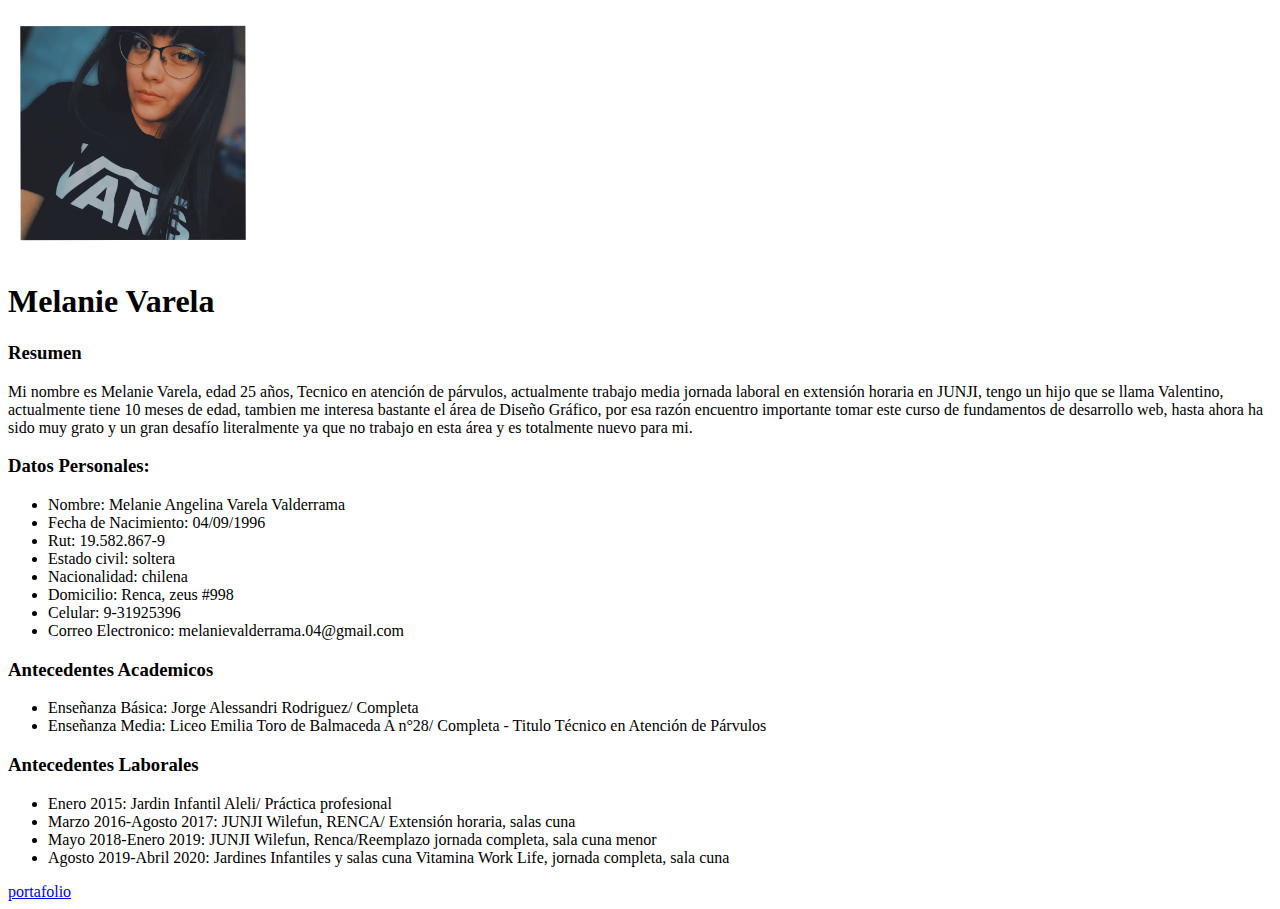
<file: CV-Melanie/index.html>
<!DOCTYPE html>
<html lang="en">
  <head>
    <meta charset="UTF-8" />
    <meta http-equiv="X-UA-Compatible" content="IE=edge" />
    <meta name="viewport" content="width=device-width, initial-scale=1.0" />
    <link rel="icon" type="image/png" href="assets/imgs/favicon.png"/>
    <img src="assets/imgs/perfil.jpg" width="250" height="250"/>
    <title>Curriculum Melanie</title>
  </head>

  <body>
    <h1>Melanie Varela</h1>
    <h3>Resumen</h3>
    <p>
      Mi nombre es Melanie Varela, edad 25 años, Tecnico en atención de párvulos,
      actualmente trabajo media jornada laboral en extensión horaria en JUNJI,
      tengo un hijo que se llama Valentino, actualmente tiene 10 meses de edad,
      tambien me interesa bastante el área de Diseño Gráfico, por esa razón encuentro 
      importante tomar este curso de fundamentos de desarrollo web, hasta ahora ha sido muy grato
      y un gran desafío literalmente ya que no trabajo en esta área y es totalmente nuevo para mi.
    </p>

    <h3>Datos Personales:</h3>
    <ul>
      <li>Nombre: Melanie Angelina Varela Valderrama</li>
      <li>Fecha de Nacimiento: 04/09/1996</li>
      <li>Rut: 19.582.867-9</li>
      <li>Estado civil: soltera</li>
      <li>Nacionalidad: chilena</li>
      <li>Domicilio: Renca, zeus #998</li>
      <li>Celular: 9-31925396</li>
      <li>Correo Electronico: melanievalderrama.04@gmail.com</li>
    </ul>
    <h3>Antecedentes Academicos</h3>
    <ul>
      <li>Enseñanza Básica: Jorge Alessandri Rodriguez/ Completa</li>
      <li>
        Enseñanza Media: Liceo Emilia Toro de Balmaceda A n°28/ Completa -
        Titulo Técnico en Atención de Párvulos
      </li>
    </ul>
    <h3>Antecedentes Laborales</h3>
    <ul>
      <li>Enero 2015: Jardin Infantil Aleli/ Práctica profesional</li>
      <li>
        Marzo 2016-Agosto 2017: JUNJI Wilefun, RENCA/ Extensión horaria, salas
        cuna
      </li>
      <li>
        Mayo 2018-Enero 2019: JUNJI Wilefun, Renca/Reemplazo jornada completa,
        sala cuna menor
      </li>
      <li>Agosto 2019-Abril 2020: Jardines Infantiles y salas cuna Vitamina Work Life, jornada completa, sala cuna</li>
    </ul>
    <a href="portafolio.html">portafolio</a>
  </body>
</html>
</file>
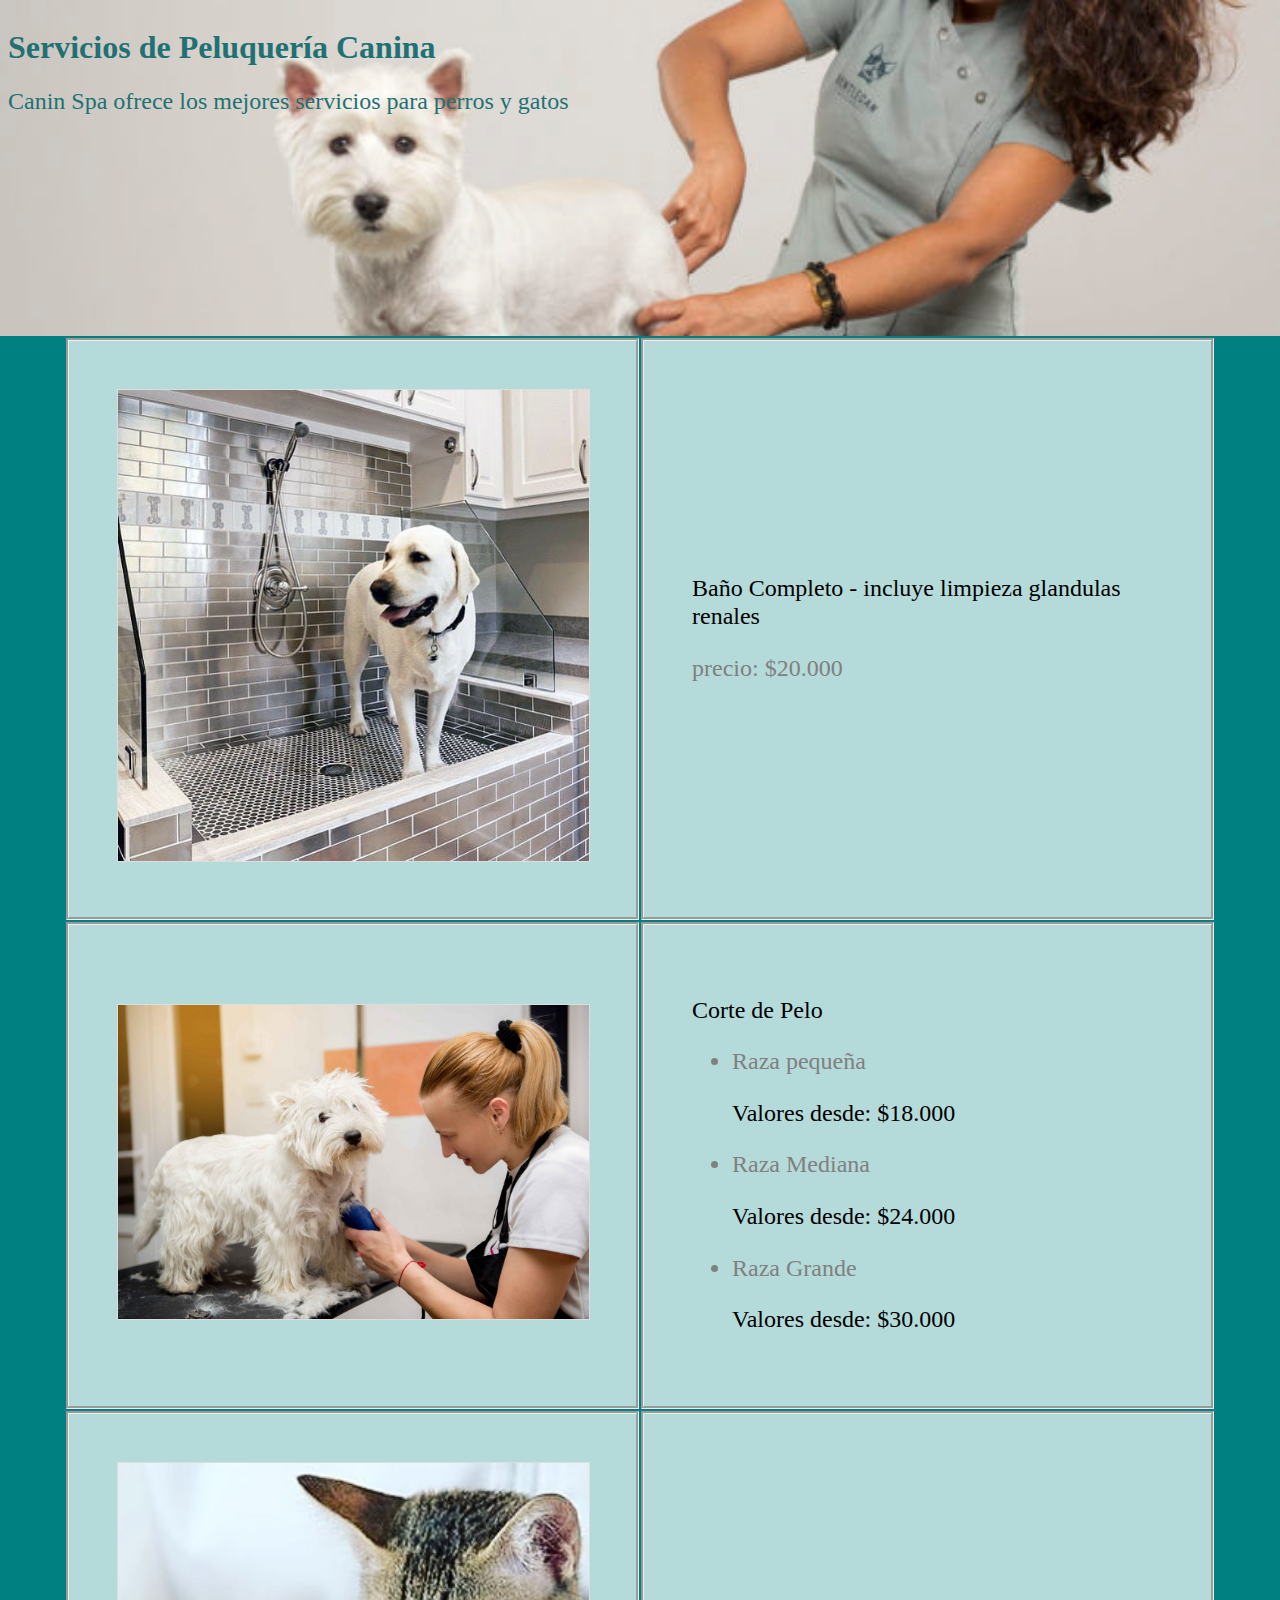
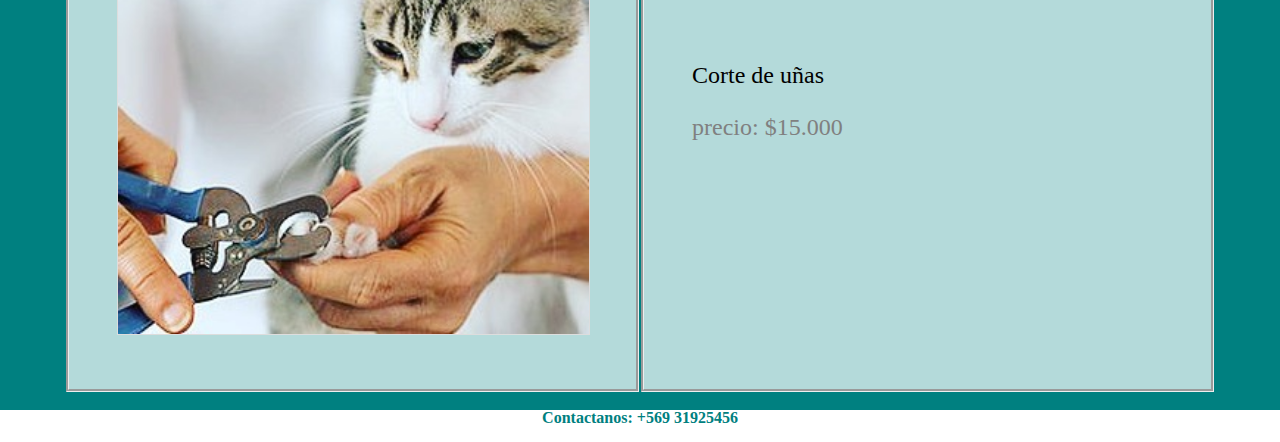
<file: Landing1/index.html>
<!DOCTYPE html>
<html lang="en">
<head>
    <meta charset="UTF-8">
    <meta http-equiv="X-UA-Compatible" content="IE=edge">
    <meta name="viewport" content="width=device-width, initial-scale=1.0">
    <link rel="stylesheet" href="assets/css/normalize.css">
    <link rel="stylesheet" href="assets/css/style.css"/>
    <link rel="icon" type="favicon/jpg" href="/assets/imgs/favicon.jpg">
    <title>Canin Peluquería y Spa</title>
</head>
<body>
    <div class="header">
        <h1>Servicios de Peluquería Canina</h1> 
        <h2>Canin Spa ofrece los mejores servicios para perros y gatos</h2>
    </div>
   <div class="servicios">
    <table style="font-size: 1.5em;">
         <tr>
             <td>  
                <img src="assets/imgs/baño.jpg" alt="Baño "/>
             </td>
             <td>
                <p>Baño Completo - incluye limpieza glandulas renales</p>
                 <p style="color:gray">precio: $20.000</p>
             </td>
         </tr>
        <tr>
             <td>  
                  <img src="assets/imgs/pelo.jpg" alt="corte pelo">
             </td>
             <td>
                <p>Corte de Pelo</p>
                 <ul> 
                  <li style="color:gray">Raza pequeña</li>
                  <p>Valores desde: $18.000</p>
                  <li style="color:gray">Raza Mediana</li>
                  <p>Valores desde: $24.000</p>
                  <li style="color:gray">Raza Grande</li>
                  <p>Valores desde: $30.000</p> 
                </ul>
             </td>
        </tr>
             <tr>
                <td>  
                   <img src="assets/imgs/uñas.jpg" alt="Corte de uñas"/>
                </td>
                <td>
                   <p>Corte de uñas</p> 
                    <p style="color:gray">precio: $15.000</p>
                </td>
             </tr>
    </table>
</div> 
<div class="footer">
    <footer style="font-size: 1em;">          
       <p>Contactanos: +569 31925456</p>
    </footer>
</div>
</body>
</html>
</file>
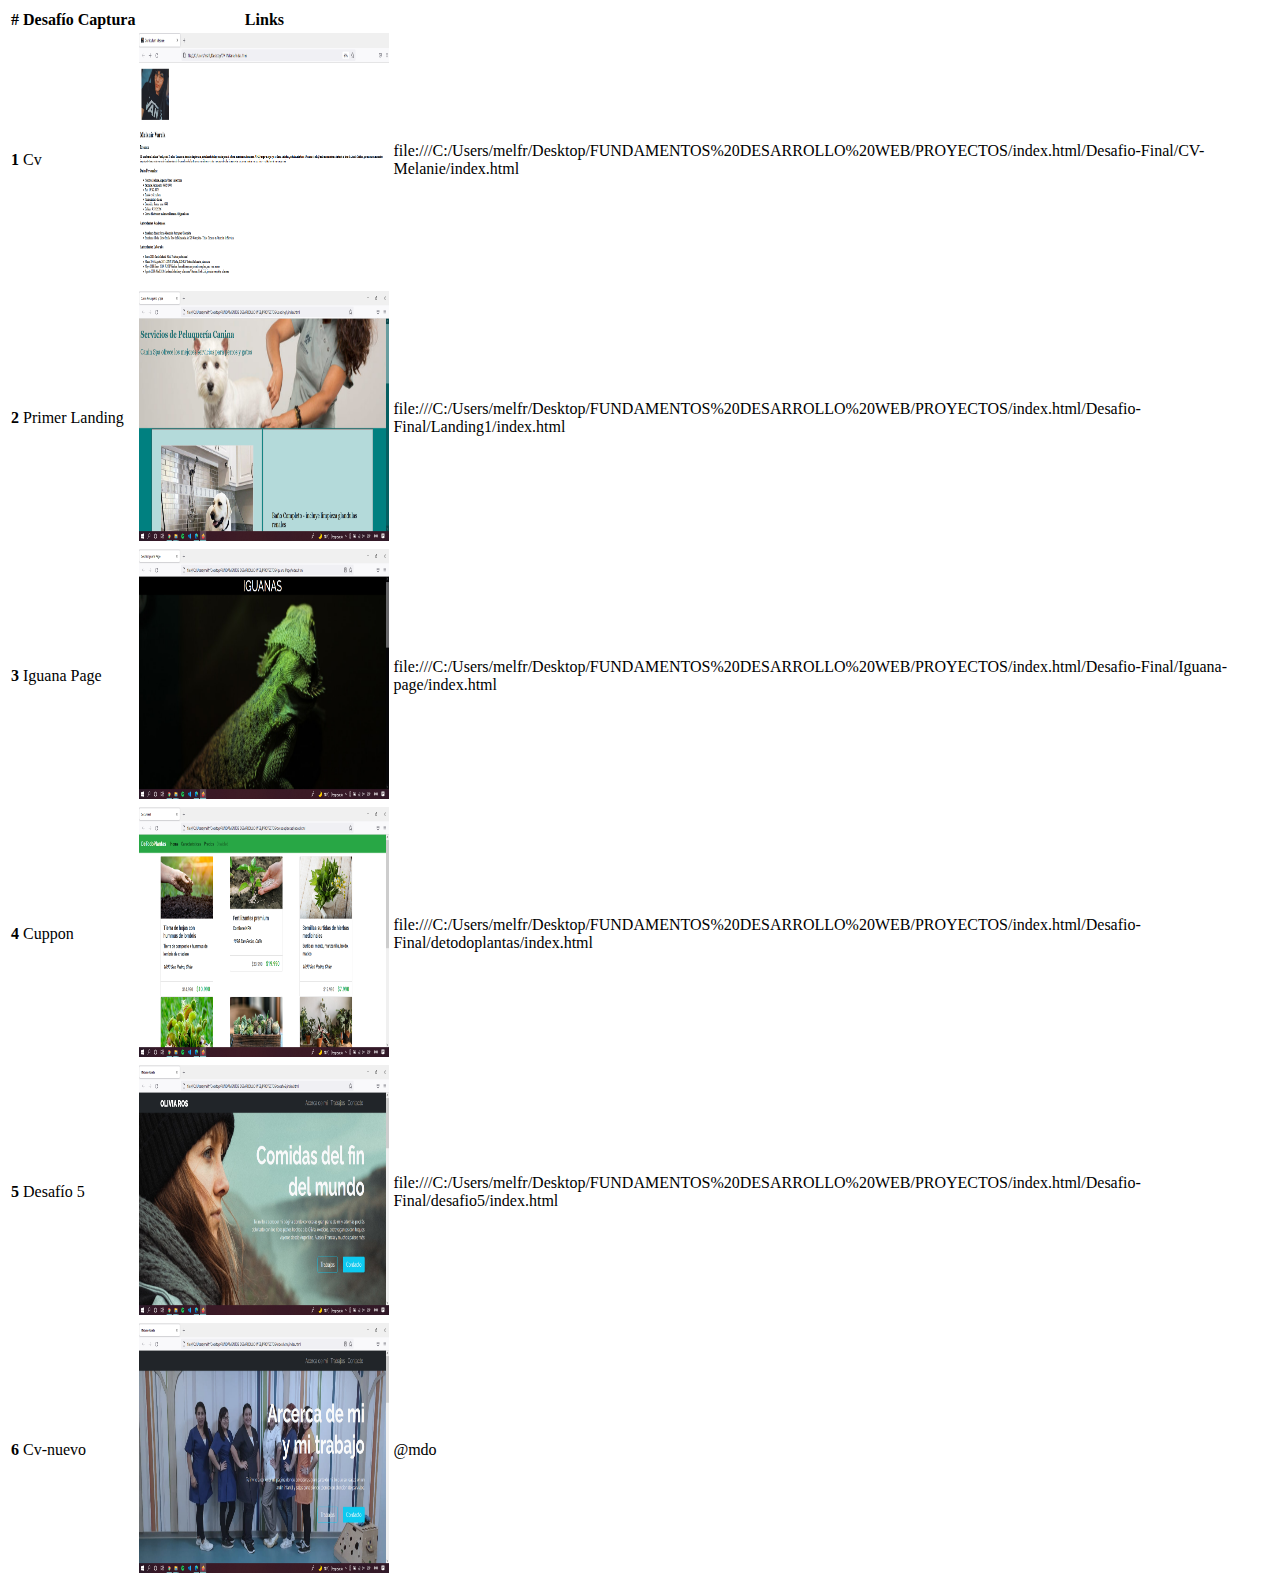
<file: portafolio.html>
<!DOCTYPE html>
<html lang="en">
<head>
    <meta charset="UTF-8">
    <meta http-equiv="X-UA-Compatible" content="IE=edge">
    <meta name="viewport" content="width=device-width, initial-scale=1.0">
    <title>Portafollio</title>
</head>
<body>
    <table class="table">
        <thead>
          <tr>
            <th scope="col">#</th>
            <th scope="col">Desafío</th>
            <th scope="col">Captura</th>
            <th scope="col">Links</th>
          </tr>
        </thead>
        <tbody>
            <tr>
                <th scope="row">1</th>
                <td colspan="2">Cv</td>
                <td><img src="assets/imgs/cv.png" width="250" height="250"/></td>
                <td>file:///C:/Users/melfr/Desktop/FUNDAMENTOS%20DESARROLLO%20WEB/PROYECTOS/index.html/Desafio-Final/CV-Melanie/index.html</td>
              </tr>
              <tr>
                <th scope="row">2</th>
                <td colspan="2">Primer Landing</td>
                <td><img src="assets/imgs/primer-landing.png" width="250" height="250"/></td>
                <td>file:///C:/Users/melfr/Desktop/FUNDAMENTOS%20DESARROLLO%20WEB/PROYECTOS/index.html/Desafio-Final/Landing1/index.html</td>
              </tr>
          <tr>
            <th scope="row">3</th>
            <td colspan="2">Iguana Page</td>
            <td><img src="assets/imgs/iguana-page.png" width="250" height="250"/></td>
            <td>file:///C:/Users/melfr/Desktop/FUNDAMENTOS%20DESARROLLO%20WEB/PROYECTOS/index.html/Desafio-Final/Iguana-page/index.html</td>
          </tr>
          <tr>
            <th scope="row">4</th>
            <td colspan="2">Cuppon</td>
            <td><img src="assets/imgs/cuppon.html.png" width="250" height="250"/></td>
            <td>file:///C:/Users/melfr/Desktop/FUNDAMENTOS%20DESARROLLO%20WEB/PROYECTOS/index.html/Desafio-Final/detodoplantas/index.html</td>
          </tr>
          <tr>
            <th scope="row">5</th>
            <td colspan="2">Desafío 5</td>
            <td><img src="assets/imgs/desafio5.png" width="250" height="250"/></td>
            <td>file:///C:/Users/melfr/Desktop/FUNDAMENTOS%20DESARROLLO%20WEB/PROYECTOS/index.html/Desafio-Final/desafio5/index.html</td>
          </tr>
          <tr>
            <th scope="row">6</th>
            <td colspan="2">Cv-nuevo</td>
            <td><img src="assets/imgs/cv.html.png" width="250" height="250"/></td>
            <td>@mdo</td>
          </tr>
        </tbody>
      </table>
</body>
</html>
</file>
<file: Landing1/assets/css/style.css>
body {font-family:Georgia, 'Times New Roman', Times, serif;
    background-color: teal;
}

.header{
    height: 20em;
    padding: 0.5em;
    font-size: 1em;
    background-image: url("../imgs/portada.jpg");
    background-size: cover;
    background-position: center;
}
.header h1,
.header h2{
    color:rgb(33, 113, 116)
}
.header h2 {
    font-weight: 400;
}

.servicios{
    width: 90%;
    margin:auto;
    ;
}
.servicios td{
    border-style:groove;
    background-color:rgba(255, 255, 255, 0.705);
    width: 50%;
    padding:2em
}
.servicios img {
    width: 100%;
    border:solid 1px #ddd
}
.footer{
    height: 2em;
    line-height: 1em;
    background-color:white;
    color: teal;
    text-align: center;
    font-weight: 800;
}
</file>
